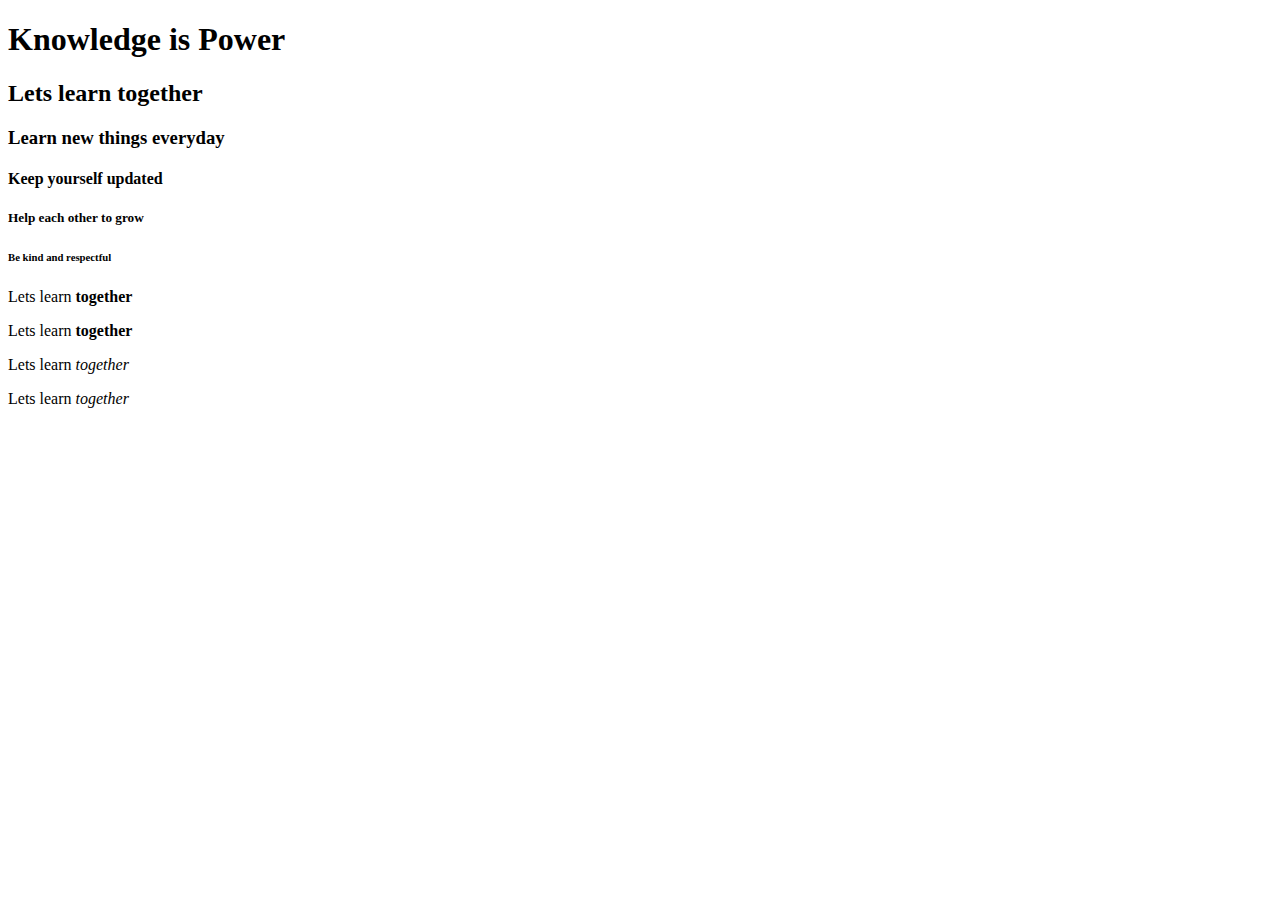
<file: contact.html>
<!DOCTYPE html>
<html lang="en">
<head>
	<h1>Knowledge is Power </h1>
	<h2>Lets learn together </h2>
	<h3>Learn new things everyday </h3>
	<h4>Keep yourself updated </h4>
	<h5>Help each other to grow </h5>
	<h6>Be kind and respectful </h6>

	<p>Lets learn <b>together</b> </p>
	<p>Lets learn <strong> together </strong> </p>
	<p>Lets learn <i>together</i> </p>
	<p>Lets learn <em>together</em> </p>	

	
</head>
<body>

</body>
</html>
</file>
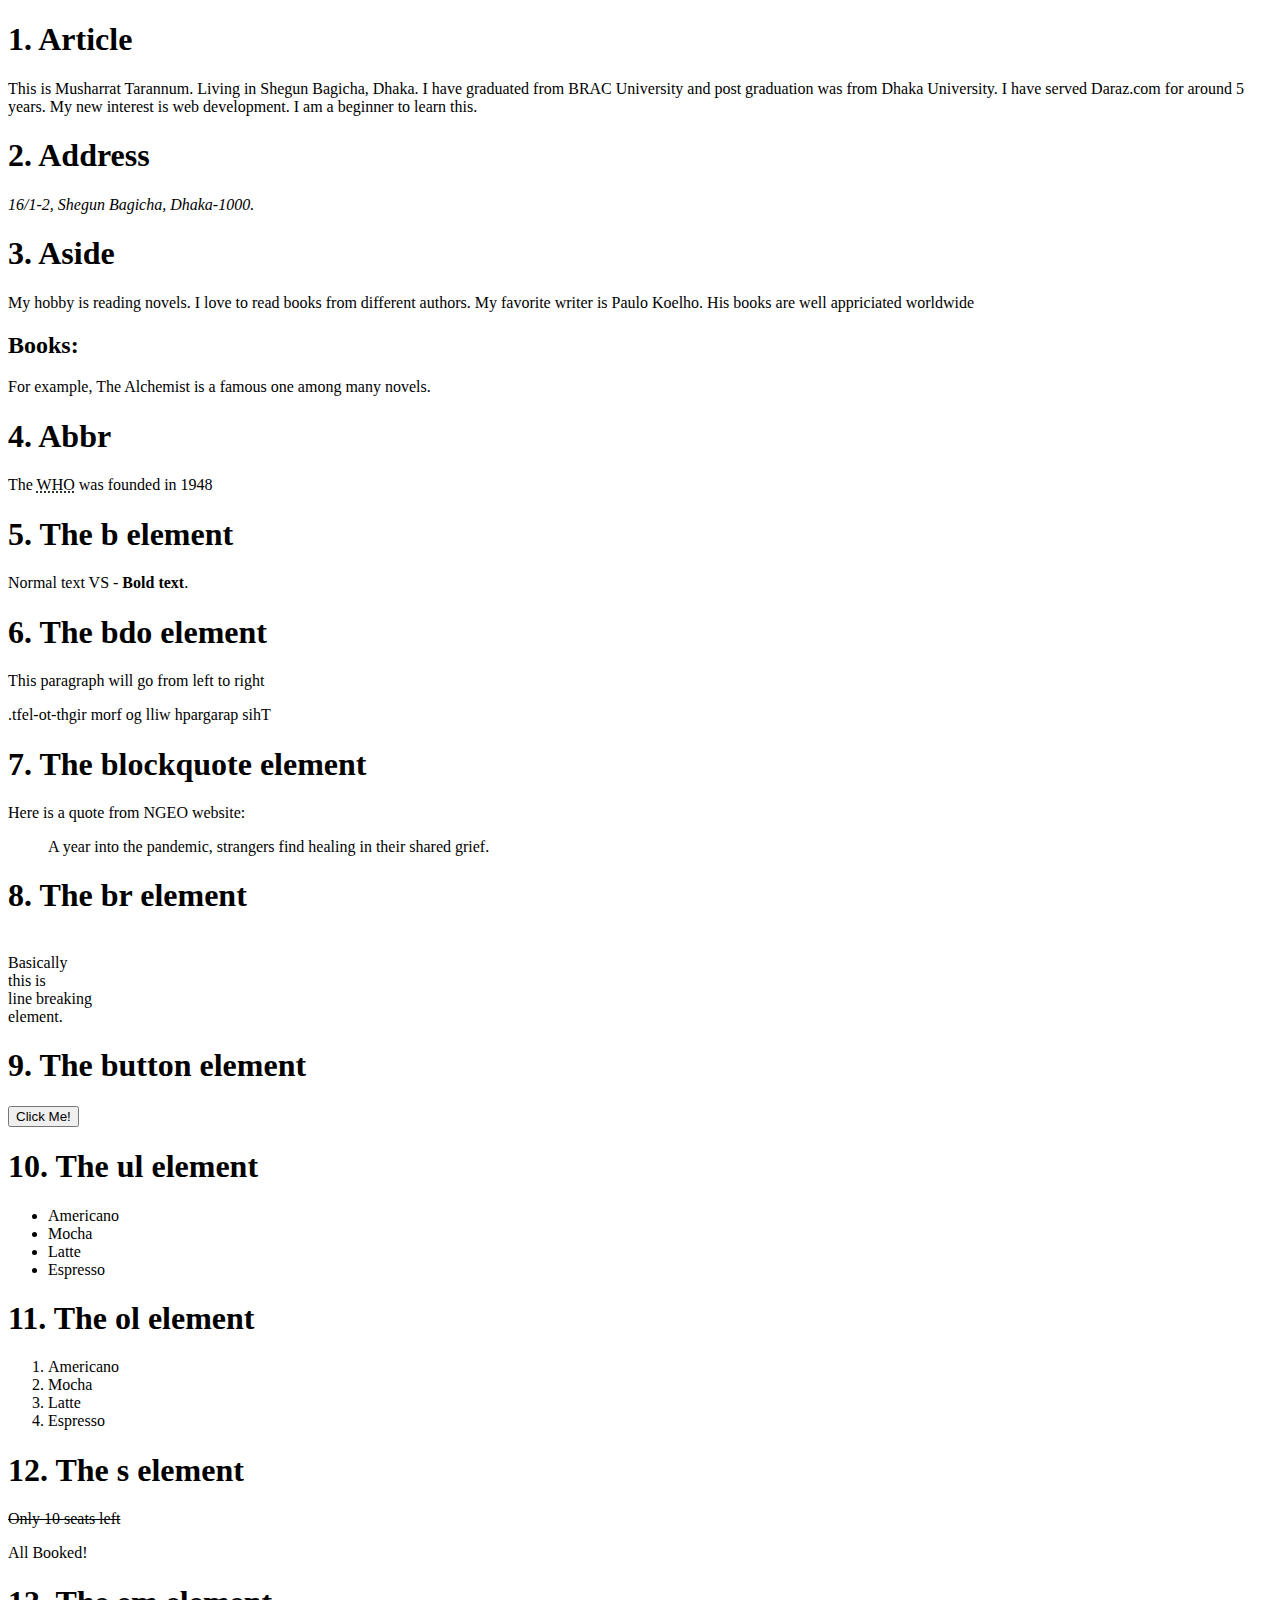
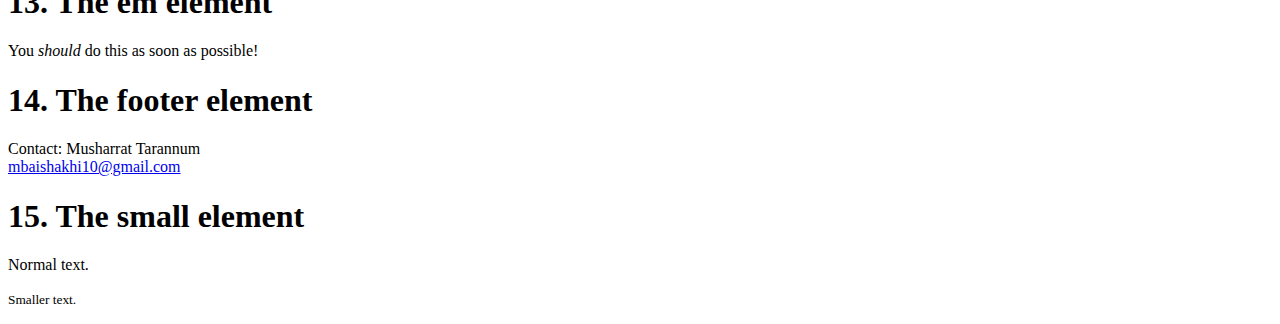
<file: practice.html>
<!DOCTYPE html>
<html>
<head>
<title>Practice</title>
</head>

<body>

	<h1> 1. Article </h1>
	<article>This is Musharrat Tarannum. Living in Shegun Bagicha, Dhaka. I have graduated from BRAC University and post graduation was from Dhaka University. I have served Daraz.com for around 5 years. My new interest is web development. I am a beginner to learn this. </article>

	<h1> 2. Address</h1>
	<address>16/1-2, Shegun Bagicha, Dhaka-1000. </address>

	<h1> 3. Aside </h1>
	<p>My hobby is reading novels. I love to read books from different authors. My favorite writer is Paulo Koelho. His books are well appriciated worldwide</p>
	<h2>Books:</h2>
	<aside> For example, The Alchemist is a famous one among many novels.</aside>

	<h1> 4. Abbr </h1>
	<p>The <abbr title=World Health Organization>WHO</abbr> was founded in 1948</p>

	<h1> 5. The b element </h1>
	<p> Normal text VS - <b> Bold text</b>.</p>

	<h1> 6. The bdo element </h1>
	<p>This paragraph will go from left to right</p>
	<p><bdo dir="rtl">This paragraph will go from right-to-left.</bdo></p>

	<h1> 7. The blockquote element </h1>
	<p>Here is a quote from NGEO website:</p>
	<blockquote> A year into the pandemic, strangers find healing in their shared grief. </blockquote>

	<h1> 8. The br element </h1>
	<p><br>Basically <br>this is <br>line breaking <br>element. </p>

	<h1> 9. The button element </h1>
	<button type="button" onclick="alert('Hi! Welcome!')"> Click Me! </button>

	<h1> 10. The ul element </h1>
	<ul>
  		<li>Americano</li>
  		<li>Mocha</li>
  		<li>Latte</li>
  		<li>Espresso</li>
	</ul>

	<h1> 11. The ol element </h1>
	<ol>
  		<li>Americano</li>
  		<li>Mocha</li>
  		<li>Latte</li>
  		<li>Espresso</li>
	</ol>

	<h1> 12. The s element </h1>
	<p> <s> Only 10 seats left </s></p>
	<p> All Booked! </p>

	<h1> 13. The em element</h1>
	<p>You <em>should</em> do this as soon as possible!</p>

	<h1> 14. The footer element</h1>
	<footer>
 	 <p>Contact: Musharrat Tarannum<br>
 	 <a href="mailto:mbaishakhi10@gmail.com">mbaishakhi10@gmail.com</a></p>
	</footer>

	<h1> 15. The small element </h1>
	<p> Normal text.</p>
	<p><small> Smaller text.</small></p>

</body>

</html>
</file>
